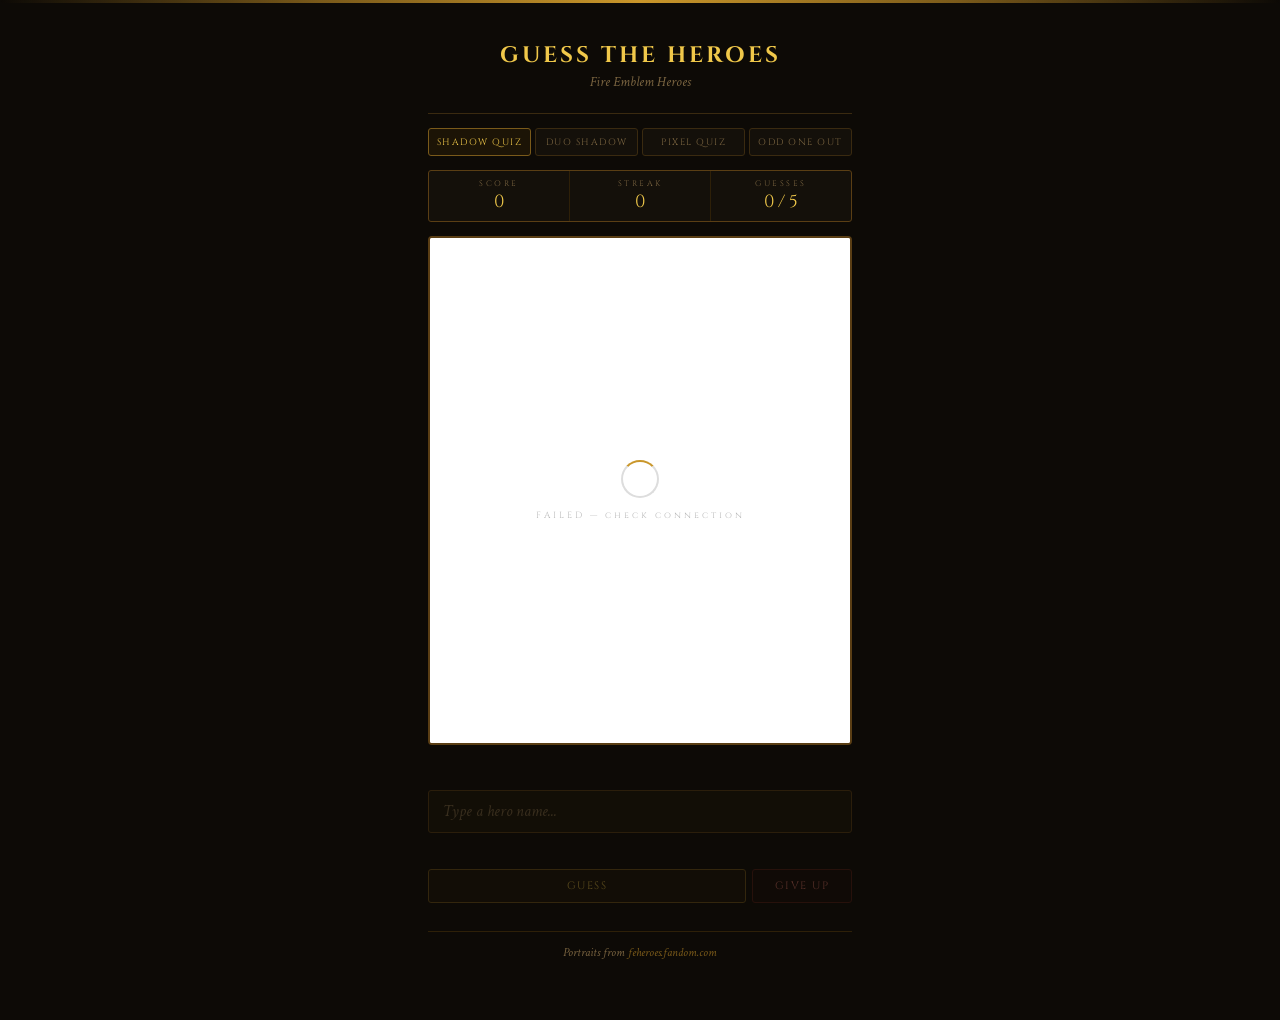
<file: index.html>
<!DOCTYPE html>
<html lang="en">
<head>
<meta charset="UTF-8">
<meta name="viewport" content="width=device-width, initial-scale=1.0">
<meta name="referrer" content="no-referrer">
<title>FEH: Guess the Heroes</title>
<link href="https://fonts.googleapis.com/css2?family=Cinzel:wght@400;700&family=Crimson+Text:ital,wght@0,400;1,400&display=swap" rel="stylesheet">
<link rel="stylesheet" href="style.css">
</head>
<body>
<div id="wrap">

  <header>
    <h1>GUESS THE HEROES</h1>
    <p>Fire Emblem Heroes</p>
  </header>
  <hr class="hdivider">

  <div class="tabs">
    <button class="tab active" data-mode="shadow">Shadow Quiz</button>
    <button class="tab" data-mode="duo">Duo Shadow</button>
    <button class="tab" data-mode="pixel">Pixel Quiz</button>
    <button class="tab" data-mode="oddone">Odd One Out</button>
  </div>

  <div class="stats" id="stats-bar">
    <div class="stat"><span class="stat-label">Score</span><span class="stat-val" id="score">0</span></div>
    <div class="stat"><span class="stat-label">Streak</span><span class="stat-val" id="streak">0</span></div>
    <div class="stat"><span class="stat-label">Guesses</span><span class="stat-val" id="guesses">0 / 5</span></div>
  </div>

  <div id="quiz-ui">
    <div id="portrait-box">
      <div id="loader"><div class="spin"></div><span id="load-txt">LOADING</span></div>
      <div id="no-portrait">Portrait unavailable — press Next</div>
      <img id="portrait" class="hidden" alt="mystery hero" referrerpolicy="no-referrer">
      <canvas id="pixel-canvas"></canvas>
      <div id="duo-wrap">
        <img id="portrait-a" class="hidden duo-img" alt="hero a" referrerpolicy="no-referrer">
        <img id="portrait-b" class="hidden duo-img" alt="hero b" referrerpolicy="no-referrer">
      </div>
      <div id="pips"></div>
      <div id="result-banner"></div>
    </div>

    <div id="hint"></div>

    <div class="search-row" id="single-search-row">
      <input id="search" type="text" placeholder="Type a hero name..." autocomplete="off" spellcheck="false">
      <div id="autocomplete"></div>
    </div>

    <div id="duo-searches" style="display:none">
      <div class="duo-field">
        <span class="duo-label">Hero 1</span>
        <div class="search-row">
          <input id="search-a" type="text" placeholder="First hero..." autocomplete="off" spellcheck="false">
          <div id="autocomplete-a"></div>
        </div>
        <div id="status-a" class="duo-status"></div>
      </div>
      <div class="duo-field">
        <span class="duo-label">Hero 2</span>
        <div class="search-row">
          <input id="search-b" type="text" placeholder="Second hero..." autocomplete="off" spellcheck="false">
          <div id="autocomplete-b"></div>
        </div>
        <div id="status-b" class="duo-status"></div>
      </div>
    </div>

    <div id="wrong-list"></div>

    <div class="btns">
      <button class="btn" id="btn-guess">GUESS</button>
      <button class="btn" id="btn-giveup">GIVE UP</button>
      <button class="btn" id="btn-next">NEXT →</button>
    </div>
  </div>

  <div id="oddone-ui" style="display:none">
    <div class="stats" id="oddone-stats-bar" style="margin-bottom:10px">
      <div class="stat"><span class="stat-label">Streak</span><span class="stat-val" id="odd-streak">0</span></div>
    </div>
    <div id="oddone-loader"><div class="spin"></div><span>LOADING</span></div>
    <div id="oddone-grid" style="display:none"></div>
    <p id="oddone-instruction">Which title does NOT match any hero shown?</p>
    <div id="oddone-choices"></div>
    <div id="oddone-result"></div>
    <div class="btns" style="margin-top:12px">
      <button class="btn" id="btn-oddone-next" style="display:none">NEXT →</button>
    </div>
  </div>

  <footer>
    <p>Portraits from <a href="https://feheroes.fandom.com" target="_blank">feheroes.fandom.com</a></p>
  </footer>
</div>
<script>
let heroes = [];
let mode = 'shadow';
let cur = null, curB = null;
let guesses = 0, done = false;
let score = 0, streak = 0;
let duoGuessedA = false, duoGuessedB = false;
const MAX = 5;
let oddHeroes = [], oddAnswer = null, oddDone = false;
let oddStreak = 0;

const box      = document.getElementById('portrait-box');
const img      = document.getElementById('portrait');
const duoWrap  = document.getElementById('duo-wrap');
const imgA     = document.getElementById('portrait-a');
const imgB     = document.getElementById('portrait-b');
const loader   = document.getElementById('loader');
const loadTxt  = document.getElementById('load-txt');
const noPort   = document.getElementById('no-portrait');
const banner   = document.getElementById('result-banner');
const pips     = document.getElementById('pips');
const hint     = document.getElementById('hint');
const search   = document.getElementById('search');
const ac       = document.getElementById('autocomplete');
const searchA  = document.getElementById('search-a');
const acA      = document.getElementById('autocomplete-a');
const searchB  = document.getElementById('search-b');
const acB      = document.getElementById('autocomplete-b');
const wrongList= document.getElementById('wrong-list');
const scoreEl  = document.getElementById('score');
const streakEl = document.getElementById('streak');
const guessEl  = document.getElementById('guesses');
const btnGuess = document.getElementById('btn-guess');
const btnGive  = document.getElementById('btn-giveup');
const btnNext  = document.getElementById('btn-next');
const quizUI   = document.getElementById('quiz-ui');
const oddUI    = document.getElementById('oddone-ui');
const statsBar = document.getElementById('stats-bar');

function rand() { return heroes[Math.floor(Math.random() * heroes.length)]; }
function randN(n) {
  const out = [], used = new Set();
  while (out.length < n) {
    const h = rand(), k = h[0]+'|'+h[1];
    if (!used.has(k)) { used.add(k); out.push(h); }
  }
  return out;
}
function shuffle(a) { for(let i=a.length-1;i>0;i--){const j=Math.floor(Math.random()*(i+1));[a[i],a[j]]=[a[j],a[i]];}return a; }
function clean(s) { return s.toLowerCase().replace(/['']/g,"'").replace(/[^a-z0-9' ]/g,'').trim(); }
function refreshHUD() { scoreEl.textContent=score; streakEl.textContent=streak; guessEl.textContent=guesses+' / '+MAX; }
function rebuildPips() {
  pips.innerHTML='';
  for(let i=0;i<MAX;i++){const d=document.createElement('div');d.className='pip'+(i<guesses?' used':'');pips.appendChild(d);}
}
function flash(type) { box.classList.remove('fg','fr'); void box.offsetWidth; box.classList.add(type==='win'?'fg':'fr'); setTimeout(()=>box.classList.remove('fg','fr'),700); }
function showBanner(msg,cls){banner.textContent=msg;banner.className='show '+cls;}
function hideBanner(){banner.className='';}

function buildCdnUrl(filename) {
  const normalized = filename.replace(/ /g,'_');
  const hash = md5(normalized);
  return 'https://static.wikia.nocookie.net/feheroes_gamepedia_en/images/'+hash[0]+'/'+hash[0]+hash[1]+'/'+encodeURIComponent(normalized)+'/revision/latest?cb=1';
}

function md5(str) {
  str=unescape(encodeURIComponent(str));
  function safeAdd(x,y){var lsw=(x&0xffff)+(y&0xffff);return(((x>>16)+(y>>16)+(lsw>>16))<<16)|(lsw&0xffff);}
  function rol(n,c){return(n<<c)|(n>>>(32-c));}
  function cmn(q,a,b,x,s,t){return safeAdd(rol(safeAdd(safeAdd(a,q),safeAdd(x,t)),s),b);}
  function ff(a,b,c,d,x,s,t){return cmn((b&c)|((~b)&d),a,b,x,s,t);}
  function gg(a,b,c,d,x,s,t){return cmn((b&d)|(c&(~d)),a,b,x,s,t);}
  function hh(a,b,c,d,x,s,t){return cmn(b^c^d,a,b,x,s,t);}
  function ii(a,b,c,d,x,s,t){return cmn(c^(b|(~d)),a,b,x,s,t);}
  var n=str.length,st=[1732584193,-271733879,-1732584194,271733878];
  function blk64(s,i){var b=[];for(var j=0;j<16;j++)b[j]=(s.charCodeAt(i+j*4))|(s.charCodeAt(i+j*4+1)<<8)|(s.charCodeAt(i+j*4+2)<<16)|(s.charCodeAt(i+j*4+3)<<24);return b;}
  function cycle(st,b){
    var a=st[0],bb=st[1],c=st[2],d=st[3];
    a=ff(a,bb,c,d,b[0],7,-680876936);d=ff(d,a,bb,c,b[1],12,-389564586);c=ff(c,d,a,bb,b[2],17,606105819);bb=ff(bb,c,d,a,b[3],22,-1044525330);
    a=ff(a,bb,c,d,b[4],7,-176418897);d=ff(d,a,bb,c,b[5],12,1200080426);c=ff(c,d,a,bb,b[6],17,-1473231341);bb=ff(bb,c,d,a,b[7],22,-45705983);
    a=ff(a,bb,c,d,b[8],7,1770035416);d=ff(d,a,bb,c,b[9],12,-1958414417);c=ff(c,d,a,bb,b[10],17,-42063);bb=ff(bb,c,d,a,b[11],22,-1990404162);
    a=ff(a,bb,c,d,b[12],7,1804603682);d=ff(d,a,bb,c,b[13],12,-40341101);c=ff(c,d,a,bb,b[14],17,-1502002290);bb=ff(bb,c,d,a,b[15],22,1236535329);
    a=gg(a,bb,c,d,b[1],5,-165796510);d=gg(d,a,bb,c,b[6],9,-1069501632);c=gg(c,d,a,bb,b[11],14,643717713);bb=gg(bb,c,d,a,b[0],20,-373897302);
    a=gg(a,bb,c,d,b[5],5,-701558691);d=gg(d,a,bb,c,b[10],9,38016083);c=gg(c,d,a,bb,b[15],14,-660478335);bb=gg(bb,c,d,a,b[4],20,-405537848);
    a=gg(a,bb,c,d,b[9],5,568446438);d=gg(d,a,bb,c,b[14],9,-1019803690);c=gg(c,d,a,bb,b[3],14,-187363961);bb=gg(bb,c,d,a,b[8],20,1163531501);
    a=gg(a,bb,c,d,b[13],5,-1444681467);d=gg(d,a,bb,c,b[2],9,-51403784);c=gg(c,d,a,bb,b[7],14,1735328473);bb=gg(bb,c,d,a,b[12],20,-1926607734);
    a=hh(a,bb,c,d,b[5],4,-378558);d=hh(d,a,bb,c,b[8],11,-2022574463);c=hh(c,d,a,bb,b[11],16,1839030562);bb=hh(bb,c,d,a,b[14],23,-35309556);
    a=hh(a,bb,c,d,b[1],4,-1530992060);d=hh(d,a,bb,c,b[4],11,1272893353);c=hh(c,d,a,bb,b[7],16,-155497632);bb=hh(bb,c,d,a,b[10],23,-1094730640);
    a=hh(a,bb,c,d,b[13],4,681279174);d=hh(d,a,bb,c,b[0],11,-358537222);c=hh(c,d,a,bb,b[3],16,-722521979);bb=hh(bb,c,d,a,b[6],23,76029189);
    a=hh(a,bb,c,d,b[9],4,-640364487);d=hh(d,a,bb,c,b[12],11,-421815835);c=hh(c,d,a,bb,b[15],16,530742520);bb=hh(bb,c,d,a,b[2],23,-995338651);
    a=ii(a,bb,c,d,b[0],6,-198630844);d=ii(d,a,bb,c,b[7],10,1126891415);c=ii(c,d,a,bb,b[14],15,-1416354905);bb=ii(bb,c,d,a,b[5],21,-57434055);
    a=ii(a,bb,c,d,b[12],6,1700485571);d=ii(d,a,bb,c,b[3],10,-1894986606);c=ii(c,d,a,bb,b[10],15,-1051523);bb=ii(bb,c,d,a,b[1],21,-2054922799);
    a=ii(a,bb,c,d,b[8],6,1873313359);d=ii(d,a,bb,c,b[15],10,-30611744);c=ii(c,d,a,bb,b[6],15,-1560198380);bb=ii(bb,c,d,a,b[13],21,1309151649);
    a=ii(a,bb,c,d,b[4],6,-145523070);d=ii(d,a,bb,c,b[11],10,-1120210379);c=ii(c,d,a,bb,b[2],15,718787259);bb=ii(bb,c,d,a,b[9],21,-343485551);
    return[safeAdd(a,st[0]),safeAdd(bb,st[1]),safeAdd(c,st[2]),safeAdd(d,st[3])];
  }
  var i;for(i=64;i<=n;i+=64)st=cycle(st,blk64(str,i-64));
  var tail=str.slice(i-64),buf=new Array(16).fill(0);
  for(var j=0;j<tail.length;j++)buf[j>>2]|=tail.charCodeAt(j)<<((j%4)*8);
  buf[tail.length>>2]|=0x80<<((tail.length%4)*8);
  if(tail.length>55){st=cycle(st,buf);buf=new Array(16).fill(0);}
  buf[14]=n*8;st=cycle(st,buf);
  return st.map(v=>{var s='';for(var k=0;k<4;k++)s+=('0'+((v>>>(k*8))&0xff).toString(16)).slice(-2);return s;}).join('');
}

const pixelCanvas = document.getElementById('pixel-canvas');

function loadImg(el, hero, className, cb) {
  el.className = className;
  el.style.display = 'none';
  el.src = buildCdnUrl(hero[0]+' '+hero[1]+' Face.webp');
  el.onload  = () => { el.style.display='block'; cb&&cb(true); };
  el.onerror = () => { cb&&cb(false); };
}

function drawPixelated(srcImg) {
  // Draw the image at a tiny grid size then scale back up for chunky blocks
  const PIXEL_SIZE = 16; // number of pixel "blocks" wide
  const aspect = srcImg.naturalHeight / srcImg.naturalWidth;
  const ROWS = Math.round(PIXEL_SIZE * aspect);

  const offscreen = document.createElement('canvas');
  offscreen.width  = PIXEL_SIZE;
  offscreen.height = ROWS;
  const ctx = offscreen.getContext('2d');
  ctx.imageSmoothingEnabled = true;
  ctx.drawImage(srcImg, 0, 0, PIXEL_SIZE, ROWS);

  // Scale up to fill the display canvas
  pixelCanvas.width  = pixelCanvas.offsetWidth  || 400;
  pixelCanvas.height = pixelCanvas.offsetHeight || 480;
  const dctx = pixelCanvas.getContext('2d');
  dctx.imageSmoothingEnabled = false;
  dctx.drawImage(offscreen, 0, 0, pixelCanvas.width, pixelCanvas.height);
}

// ── SHADOW / PIXEL ─────────────────────────────────────────────────────────────
function startSingle(hero) {
  cur=hero; guesses=0; done=false;
  search.value=''; search.disabled=false;
  btnGuess.disabled=false; btnGive.disabled=false;
  btnNext.classList.remove('show');
  ac.style.display='none';
  wrongList.innerHTML='';
  hint.textContent=''; hint.classList.remove('show');
  hideBanner(); rebuildPips(); refreshHUD();
  duoWrap.style.display='none'; img.style.display='none';
  pixelCanvas.style.display='none';
  box.classList.remove('done'); loader.style.display='flex'; noPort.style.display='none';

  if (mode === 'pixel') {
    img.removeAttribute('src');
    img.style.display = 'none';
    noPort.style.display = 'none';
    const heroUrl = buildCdnUrl(hero[0]+' '+hero[1]+' Face.webp');
    img._pixelSrc = heroUrl;
    const tempImg = new Image();
    tempImg.crossOrigin = 'anonymous';
    tempImg.referrerPolicy = 'no-referrer';
    tempImg.onload = () => {
      loader.style.display = 'none';
      noPort.style.display = 'none';
      drawPixelated(tempImg);
      pixelCanvas.style.display = 'block';
    };
    tempImg.onerror = () => {
      loader.style.display = 'none';
      pixelCanvas.style.display = 'none';
      noPort.style.display = 'flex';
    };
    tempImg.src = heroUrl;
  } else {
    loadImg(img, hero, 'hidden', ok => { loader.style.display='none'; if(!ok) noPort.style.display='flex'; });
  }
}

function endSingle(won) {
  done=true; search.disabled=true; btnGuess.disabled=true; btnGive.disabled=true;
  btnNext.classList.add('show'); ac.style.display='none'; box.classList.add('done');
  // Hide canvas, reveal full portrait
  pixelCanvas.style.display = 'none';
  noPort.style.display = 'none';
  if (mode === 'pixel') {
    img.src = img._pixelSrc || buildCdnUrl(cur[0]+' '+cur[1]+' Face.webp');
  }
  img.style.display = 'block';
  img.className = 'shown';
  if (won) {
    const pts=Math.max(10,(MAX-guesses+1)*10); score+=pts; streak++;
    showBanner('✦ '+cur[0]+': '+cur[1]+'  +'+pts+' pts','win'); flash('win');
  } else {
    score=0; streak=0;
    showBanner(cur[0]+': '+cur[1],'reveal'); flash('lose');
  }
  refreshHUD();
}

function guessSingle() {
  if(done) return;
  const val=search.value.trim(); if(!val) return;
  ac.style.display='none'; guesses++; rebuildPips(); refreshHUD();
  const g=clean(val);
  if(g===clean(cur[0]+' '+cur[1])||g===clean(cur[0]+': '+cur[1])){endSingle(true);return;}
  const tag=document.createElement('div'); tag.className='wrong-tag'; tag.textContent=val; wrongList.appendChild(tag);
  flash('lose');
  if(guesses>=MAX){endSingle(false);return;}
  const hints=[null,'First name starts with "'+cur[0][0]+'"','First name: '+cur[0],cur[0]+': '+cur[1].slice(0,4)+'...',cur[0]+': '+cur[1].slice(0,7)+'...'];
  if(hints[guesses]){hint.textContent=hints[guesses];hint.classList.remove('show');void hint.offsetWidth;hint.classList.add('show');}
  const left=MAX-guesses;
  showBanner('✗  '+left+' guess'+(left!==1?'es':'')+' left','bad'); setTimeout(hideBanner,1400);
  search.value=''; search.focus();
}

// ── DUO ────────────────────────────────────────────────────────────────────────
function startDuo() {
  const pair=randN(2); cur=pair[0]; curB=pair[1];
  guesses=0; done=false; duoGuessedA=false; duoGuessedB=false;
  searchA.value=''; searchA.disabled=false;
  searchB.value=''; searchB.disabled=false;
  btnGuess.disabled=false; btnGive.disabled=false;
  btnNext.classList.remove('show');
  acA.style.display='none'; acB.style.display='none';
  wrongList.innerHTML=''; hint.textContent=''; hint.classList.remove('show');
  document.getElementById('status-a').textContent=''; document.getElementById('status-a').className='duo-status';
  document.getElementById('status-b').textContent=''; document.getElementById('status-b').className='duo-status';
  hideBanner(); rebuildPips(); refreshHUD();
  box.classList.remove('done'); loader.style.display='flex'; noPort.style.display='none';
  pixelCanvas.style.display='none';
  img.style.display='none'; duoWrap.style.display='flex'; imgA.style.display='none'; imgB.style.display='none';
  let loaded=0;
  function onLoad(ok){
    loaded++;
    if(loaded===2){
      loader.style.display='none';
      // Reveal both simultaneously only when both are ready
      if(imgA.complete && imgA.naturalWidth) imgA.style.display='block';
      if(imgB.complete && imgB.naturalWidth) imgB.style.display='block';
    }
  }
  // Pre-set display none and load; don't show individually
  imgA.style.display='none'; imgB.style.display='none';
  imgA.className='hidden duo-img'; imgA.referrerPolicy='no-referrer';
  imgB.className='hidden duo-img'; imgB.referrerPolicy='no-referrer';
  imgA.src=buildCdnUrl(cur[0]+' '+cur[1]+' Face.webp');
  imgB.src=buildCdnUrl(curB[0]+' '+curB[1]+' Face.webp');
  imgA.onload=()=>onLoad(true);  imgA.onerror=()=>onLoad(false);
  imgB.onload=()=>onLoad(true);  imgB.onerror=()=>onLoad(false);
}

function endDuo(won) {
  done=true; searchA.disabled=true; searchB.disabled=true;
  btnGuess.disabled=true; btnGive.disabled=true;
  btnNext.classList.add('show'); acA.style.display='none'; acB.style.display='none';
  box.classList.add('done'); imgA.className='shown duo-img'; imgB.className='shown duo-img';
  if(won){
    const pts=Math.max(10,(MAX-guesses+1)*10); score+=pts; streak++;
    showBanner('✦ Both correct!  +'+pts+' pts','win'); flash('win');
  } else {
    score=0; streak=0;
    showBanner(cur[0]+': '+cur[1]+'  &  '+curB[0]+': '+curB[1],'reveal'); flash('lose');
  }
  refreshHUD();
}

function guessDuo() {
  if(done) return;
  const valA=searchA.value.trim(), valB=searchB.value.trim();
  if(!valA&&!valB) return;
  guesses++; rebuildPips(); refreshHUD();
  const sA=document.getElementById('status-a'), sB=document.getElementById('status-b');
  if(!duoGuessedA&&valA){
    if(clean(valA)===clean(cur[0]+' '+cur[1])||clean(valA)===clean(cur[0]+': '+cur[1])){
      duoGuessedA=true; sA.textContent='✓ '+cur[0]+': '+cur[1]; sA.className='duo-status correct'; searchA.disabled=true;
    } else { sA.textContent='✗ Wrong'; sA.className='duo-status wrong'; }
  }
  if(!duoGuessedB&&valB){
    if(clean(valB)===clean(curB[0]+' '+curB[1])||clean(valB)===clean(curB[0]+': '+curB[1])){
      duoGuessedB=true; sB.textContent='✓ '+curB[0]+': '+curB[1]; sB.className='duo-status correct'; searchB.disabled=true;
    } else { sB.textContent='✗ Wrong'; sB.className='duo-status wrong'; }
  }
  flash(duoGuessedA&&duoGuessedB?'win':'lose');
  if(duoGuessedA&&duoGuessedB){endDuo(true);return;}
  if(guesses>=MAX){endDuo(false);return;}
  const left=MAX-guesses;
  showBanner('✗  '+left+' guess'+(left!==1?'es':'')+' left','bad'); setTimeout(hideBanner,1400);
  if(!duoGuessedA) searchA.value='';
  if(!duoGuessedB) searchB.value='';
}

// ── ODD ONE OUT ────────────────────────────────────────────────────────────────
function startOddOne() {
  oddDone=false; oddHeroes=randN(5);
  const grid=document.getElementById('oddone-grid');
  const choices=document.getElementById('oddone-choices');
  const result=document.getElementById('oddone-result');
  const oLoader=document.getElementById('oddone-loader');
  grid.innerHTML=''; choices.innerHTML=''; result.innerHTML=''; result.className='';
  oLoader.style.display='flex'; grid.style.display='none';
  document.getElementById('btn-oddone-next').style.display='none';
  let loaded=0;
  oddHeroes.forEach((h,i)=>{
    const im=document.createElement('img');
    im.className='oddone-portrait'; im.alt='hero '+(i+1); im.referrerPolicy='no-referrer';
    im.src=buildCdnUrl(h[0]+' '+h[1]+' Face.webp');
    im.onload=im.onerror=()=>{loaded++;if(loaded===5){oLoader.style.display='none';grid.style.display='grid';buildChoices();}};
    grid.appendChild(im);
  });
}

function buildChoices() {
  const choices=document.getElementById('oddone-choices');
  const epithets=oddHeroes.map(h=>h[1]);
  // Pick a fake epithet not belonging to any shown hero
  let fake; do{fake=rand()[1];}while(epithets.includes(fake));
  oddAnswer=fake;
  // Drop one random real epithet: keep 4 real + 1 fake = 5 buttons total
  const dropped=Math.floor(Math.random()*5);
  const shown=epithets.filter((_,i)=>i!==dropped);
  shuffle([...shown,fake]).forEach(ep=>{
    const btn=document.createElement('button');
    btn.className='choice-btn'; btn.textContent=ep;
    btn.addEventListener('click',()=>pickChoice(ep,btn));
    choices.appendChild(btn);
  });
}

function pickChoice(ep,btn) {
  if(oddDone) return; oddDone=true;
  document.querySelectorAll('.choice-btn').forEach(b=>{
    b.disabled=true;
    b.classList.add(b.textContent===oddAnswer?'choice-correct':'choice-matched');
  });
  const resultEl=document.getElementById('oddone-result');
  const won=ep===oddAnswer;
  btn.classList.remove('choice-matched','choice-correct');
  btn.classList.add(won?'choice-correct':'choice-wrong');
  if(won){ oddStreak++; } else { oddStreak=0; }
  document.getElementById('odd-streak').textContent=oddStreak;
  resultEl.className='oddone-verdict '+(won?'win':'lose');
  resultEl.innerHTML=(won?'✦ Correct! Streak: '+oddStreak:'✗ Wrong — the odd one out was: <strong>'+oddAnswer+'</strong>');
  const reveal=document.createElement('div'); reveal.className='oddone-reveal';
  oddHeroes.forEach((h,i)=>{
    const d=document.createElement('div'); d.className='oddone-reveal-item';
    d.textContent=(i+1)+'. '+h[0]+': '+h[1]; reveal.appendChild(d);
  });
  resultEl.appendChild(reveal);
  document.getElementById('btn-oddone-next').style.display='block';
}

// ── AUTOCOMPLETE ───────────────────────────────────────────────────────────────
function filterHeroes(q) {
  if(!q) return [];
  const lq=q.toLowerCase();
  return heroes.filter(h=>{const full=(h[0]+' '+h[1]).toLowerCase();return full.includes(lq)||h[0].toLowerCase().startsWith(lq);});
}

function setupAC(inputEl,dropEl,onPick) {
  const ref={list:[],idx:-1};
  function render(list){
    ref.list=list;ref.idx=-1;
    if(!list.length){dropEl.style.display='none';return;}
    dropEl.innerHTML='';
    list.forEach(h=>{
      const d=document.createElement('div');d.className='ac-item';
      d.innerHTML='<span class="ac-name">'+h[0]+'</span><span class="ac-epithet">'+h[1]+'</span>';
      d.addEventListener('mousedown',e=>{e.preventDefault();onPick(h);dropEl.style.display='none';});
      dropEl.appendChild(d);
    });
    dropEl.style.display='block';
  }
  inputEl.addEventListener('input',()=>render(filterHeroes(inputEl.value)));
  inputEl.addEventListener('keydown',e=>{
    const items=dropEl.querySelectorAll('.ac-item');
    if(e.key==='ArrowDown'){e.preventDefault();ref.idx=Math.min(ref.idx+1,items.length-1);items.forEach((el,j)=>el.classList.toggle('hi',j===ref.idx));}
    else if(e.key==='ArrowUp'){e.preventDefault();ref.idx=Math.max(ref.idx-1,-1);items.forEach((el,j)=>el.classList.toggle('hi',j===ref.idx));}
    else if(e.key==='Escape'){dropEl.style.display='none';}
  });
  inputEl.addEventListener('blur',()=>setTimeout(()=>dropEl.style.display='none',160));
}

setupAC(search, ac, h=>{search.value=h[0]+': '+h[1];search.focus();});
setupAC(searchA,acA,h=>{searchA.value=h[0]+': '+h[1];searchA.focus();});
setupAC(searchB,acB,h=>{searchB.value=h[0]+': '+h[1];searchB.focus();});

// ── BUTTON WIRING ──────────────────────────────────────────────────────────────
btnGuess.addEventListener('click',()=>mode==='duo'?guessDuo():guessSingle());
btnGive.addEventListener('click',()=>{if(!done){if(mode==='duo')endDuo(false);else endSingle(false);}});
btnNext.addEventListener('click',()=>startMode());
document.getElementById('btn-oddone-next').addEventListener('click',startOddOne);
search.addEventListener('keydown',e=>{if(e.key==='Enter'){e.preventDefault();guessSingle();}});
searchA.addEventListener('keydown',e=>{if(e.key==='Enter'){e.preventDefault();guessDuo();}});
searchB.addEventListener('keydown',e=>{if(e.key==='Enter'){e.preventDefault();guessDuo();}});

// ── TABS ───────────────────────────────────────────────────────────────────────
function startMode() {
  if(mode==='oddone'){
    quizUI.style.display='none'; oddUI.style.display='block'; statsBar.style.display='none';
    startOddOne(); return;
  }
  quizUI.style.display='block'; oddUI.style.display='none'; statsBar.style.display='flex';
  document.getElementById('single-search-row').style.display = mode==='duo'?'none':'block';
  document.getElementById('duo-searches').style.display = mode==='duo'?'block':'none';
  if(mode==='duo') startDuo(); else startSingle(rand());
}

document.querySelectorAll('.tab').forEach(tab=>{
  tab.addEventListener('click',()=>{
    document.querySelectorAll('.tab').forEach(t=>t.classList.remove('active'));
    tab.classList.add('active');
    mode=tab.dataset.mode;
    score=0; streak=0;
    startMode();
  });
});

// ── PARSE WIKI FILENAMES ───────────────────────────────────────────────────────
function parseFile(title) {
  if(/Placeholder|Removed/i.test(title)) return null;
  if(!/\.webp$/i.test(title)) return null;
  let s=title.replace('File:','').replace(/ Face\.webp$/i,'').trim();
  if(s.endsWith(' Resplendent')) return null;
  if (/^Fafnir .*Dragon$/i.test(s)) return null;
  if (/^Bruno .*Unmasked$/i.test(s)) return null;
  if (/^Bruno .*Injured$/i.test(s)) return null;
  if (/^Bruno .*Beset$/i.test(s)) return null;
  if (/^Rune .*Alfador$/i.test(s)) return null;
  if (/^Elm .*Injured$/i.test(s)) return null;
  if (/^Laeradr .*Disappear$/i.test(s)) return null;
  if (/^Askr .*Disappear$/i.test(s)) return null;
  if (/^Gullveig .*Disappear$/i.test(s)) return null;
  if (/^Veronica .*Emblian Princess$/i.test(s)) return null;
  if (/^Veronica .*Emblian Princess Injured$/i.test(s)) return null;
  if (/^Veronica .*Beset$/i.test(s)) return null;
  if (/^Veronica .*Dark$/i.test(s)) return null;
  if (/^Veronica .*Injured$/i.test(s)) return null;
  if (/^Baldr .*Weakened$/i.test(s)) return null;
  if (/^Heidr .*Cursed Goddess$/i.test(s)) return null;
  if (/^Heidr .*Goddess Serpent$/i.test(s)) return null;
  if (/^Letizia .*Dark$/i.test(s)) return null;
  if(s.startsWith('Black Knight ')) return ['Black Knight',s.slice(13)];
  if(s.startsWith('Brigand Boss ')) return ['Brigand Boss',s.slice(13)];
  if(s.startsWith('Flame Emperor ')) return ['Flame Emperor',s.slice(14)];
  if(s.startsWith('Death Knight ')) return ['Death Knight',s.slice(13)];
  const sp=s.indexOf(' '); if(sp<0) return null;
  return [s.slice(0,sp),s.slice(sp+1)];
}

async function loadHeroList() {
  loadTxt.textContent='LOADING HEROES';
  let cont=null;
  do {
    let url='https://feheroes.fandom.com/api.php?action=query&list=categorymembers&cmtitle=Category:Full_Portrait_files&cmlimit=500&cmtype=file&format=json&origin=*';
    if(cont) url+='&cmcontinue='+encodeURIComponent(cont);
    const r=await fetch(url), d=await r.json();
    for(const item of d.query.categorymembers){const p=parseFile(item.title);if(p&&p[1])heroes.push(p);}
    cont=d.continue?d.continue.cmcontinue:null;
  } while(cont);
}

async function init() {
  loader.style.display='flex'; img.style.display='none';
  search.disabled=true; btnGuess.disabled=true; btnGive.disabled=true;
  try{await loadHeroList();}
  catch(e){loadTxt.textContent='FAILED — check connection';return;}
  startMode();
}

init();
</script>
</body>
</html>
</file>
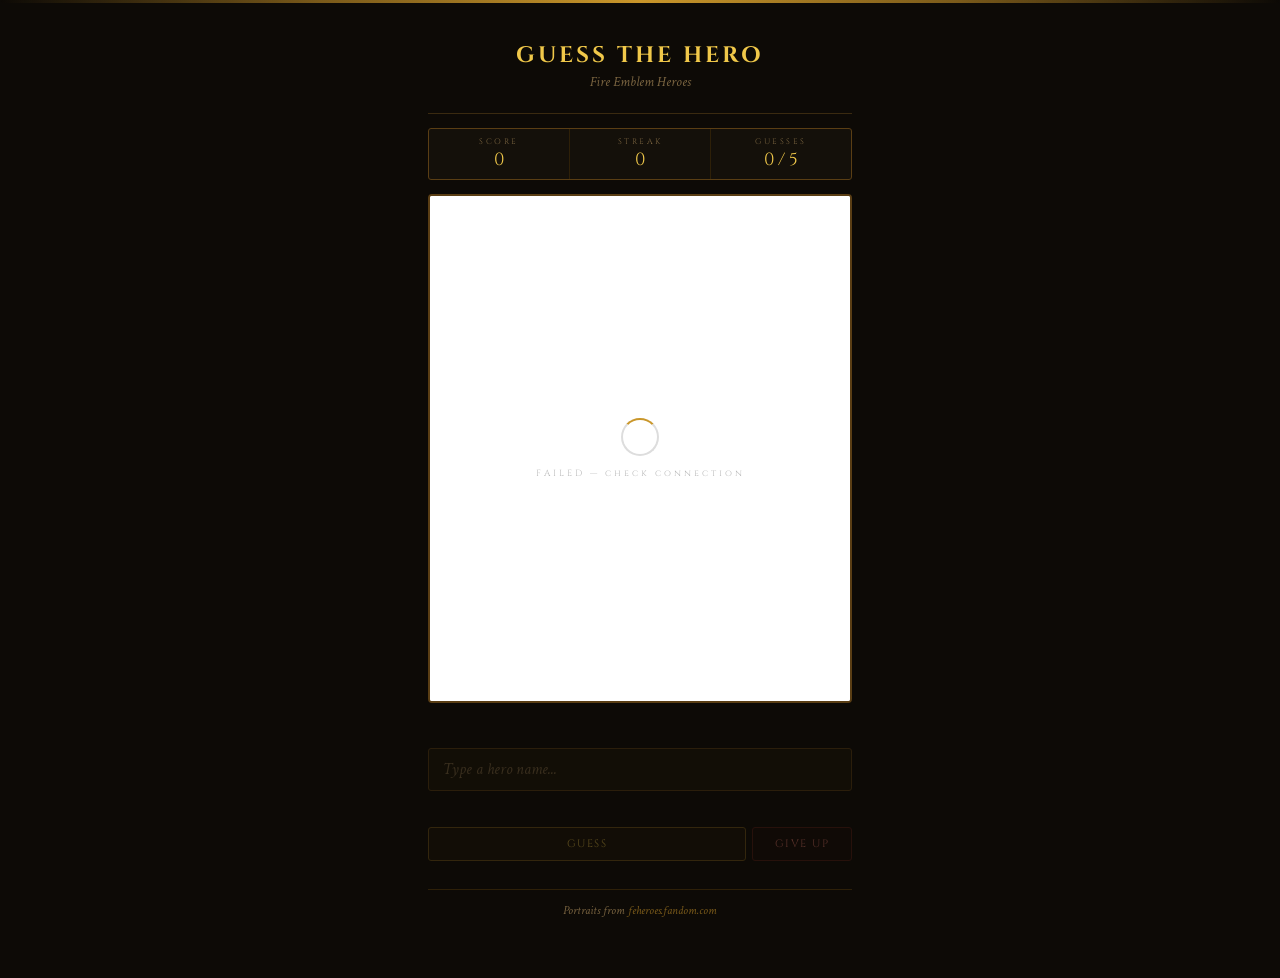
<file: root/index.html>
<!DOCTYPE html>
<html lang="en">
<head>
<meta charset="UTF-8">
<meta name="viewport" content="width=device-width, initial-scale=1.0">
<title>FEH: Guess the Hero</title>
<link href="https://fonts.googleapis.com/css2?family=Cinzel:wght@400;700&family=Crimson+Text:ital,wght@0,400;1,400&display=swap" rel="stylesheet">
<link rel="stylesheet" href="style.css">
</head>
<body>
<div id="wrap">

  <header>
    <h1>GUESS THE HERO</h1>
    <p>Fire Emblem Heroes</p>
  </header>
  <hr class="hdivider">

  <div class="stats">
    <div class="stat"><span class="stat-label">Score</span><span class="stat-val" id="score">0</span></div>
    <div class="stat"><span class="stat-label">Streak</span><span class="stat-val" id="streak">0</span></div>
    <div class="stat"><span class="stat-label">Guesses</span><span class="stat-val" id="guesses">0 / 5</span></div>
  </div>

  <div id="portrait-box">
    <div id="loader">
      <div class="spin"></div>
      <span id="load-txt">LOADING</span>
    </div>
    <div id="no-portrait">Portrait unavailable — press Next</div>
    <img id="portrait" class="hidden" alt="mystery hero">
    <div id="pips"></div>
    <div id="result-banner"></div>
  </div>

  <div id="hint"></div>

  <div class="search-row">
    <input id="search" type="text" placeholder="Type a hero name..." autocomplete="off" spellcheck="false">
    <div id="autocomplete"></div>
  </div>

  <div id="wrong-list"></div>

  <div class="btns">
    <button class="btn" id="btn-guess">GUESS</button>
    <button class="btn" id="btn-giveup">GIVE UP</button>
    <button class="btn" id="btn-next">NEXT →</button>
  </div>

  <footer>
    <p>Portraits from <a href="https://feheroes.fandom.com" target="_blank">feheroes.fandom.com</a></p>
  </footer>

</div>
<script>
let heroes = [];
let cur = null;
let guesses = 0;
let done = false;
let score = 0;
let streak = 0;
let acList = [];
let acIdx = -1;
const MAX = 5;

const box      = document.getElementById('portrait-box');
const img      = document.getElementById('portrait');
const loader   = document.getElementById('loader');
const loadTxt  = document.getElementById('load-txt');
const noPort   = document.getElementById('no-portrait');
const banner   = document.getElementById('result-banner');
const pips     = document.getElementById('pips');
const hint     = document.getElementById('hint');
const search   = document.getElementById('search');
const ac       = document.getElementById('autocomplete');
const wrongList= document.getElementById('wrong-list');
const scoreEl  = document.getElementById('score');
const streakEl = document.getElementById('streak');
const guessEl  = document.getElementById('guesses');
const btnGuess = document.getElementById('btn-guess');
const btnGive  = document.getElementById('btn-giveup');
const btnNext  = document.getElementById('btn-next');

function rand() {
  return heroes[Math.floor(Math.random() * heroes.length)];
}

function refreshHUD() {
  scoreEl.textContent  = score;
  streakEl.textContent = streak;
  guessEl.textContent  = guesses + ' / ' + MAX;
}

function rebuildPips() {
  pips.innerHTML = '';
  for (let i = 0; i < MAX; i++) {
    const d = document.createElement('div');
    d.className = 'pip' + (i < guesses ? ' used' : '');
    pips.appendChild(d);
  }
}

function flash(type) {
  box.classList.remove('fg', 'fr');
  void box.offsetWidth; // reflow to restart animation
  box.classList.add(type === 'win' ? 'fg' : 'fr');
  setTimeout(() => box.classList.remove('fg', 'fr'), 700);
}

function showBanner(msg, cls) {
  banner.textContent = msg;
  banner.className = 'show ' + cls;
}

function hideBanner() {
  banner.className = '';
}

async function nextHero(hero) {
  cur = hero;
  guesses = 0;
  done = false;

  search.value = '';
  search.disabled = false;
  btnGuess.disabled = false;
  btnGive.disabled = false;
  btnNext.classList.remove('show');
  ac.style.display = 'none';
  wrongList.innerHTML = '';
  hint.textContent = '';
  hint.classList.remove('show');
  hideBanner();
  rebuildPips();
  refreshHUD();

  img.style.display = 'none';
  img.className = 'hidden';
  box.classList.remove('done');
  loader.style.display = 'flex';
  noPort.style.display = 'none';

  const fname = 'File:' + hero[0] + ' ' + hero[1] + ' Face.webp';
  const url = 'https://feheroes.fandom.com/api.php?action=query&titles='
    + encodeURIComponent(fname)
    + '&prop=imageinfo&iiprop=url&format=json&origin=*';

  try {
    const resp = await fetch(url);
    const json = await resp.json();
    const page = Object.values(json.query.pages)[0];
    if (page.imageinfo) {
      img.src = page.imageinfo[0].url;
      img.onload  = () => { loader.style.display = 'none'; img.style.display = 'block'; };
      img.onerror = () => { loader.style.display = 'none'; noPort.style.display = 'flex'; };
    } else {
      loader.style.display = 'none';
      noPort.style.display = 'flex';
    }
  } catch {
    loader.style.display = 'none';
    noPort.style.display = 'flex';
  }
}

function endRound(won) {
  done = true;
  search.disabled = true;
  btnGuess.disabled = true;
  btnGive.disabled = true;
  btnNext.classList.add('show');
  ac.style.display = 'none';
  img.className = 'shown';
  box.classList.add('done');

  if (won) {
    const pts = Math.max(10, (MAX - guesses + 1) * 10);
    score += pts;
    streak++;
    showBanner('✦ ' + cur[0] + ': ' + cur[1] + '  +' + pts + ' pts', 'win');
    flash('win');
  } else {
    streak = 0;
    showBanner(cur[0] + ': ' + cur[1], 'reveal');
    flash('lose');
  }
  refreshHUD();
}

// strips punctuation/case for comparison
function clean(s) {
  return s.toLowerCase().replace(/['']/g, "'").replace(/[^a-z0-9' ]/g, '').trim();
}

function guess() {
  if (done) return;
  const val = search.value.trim();
  if (!val) return;
  ac.style.display = 'none';

  guesses++;
  rebuildPips();
  refreshHUD();

  const g = clean(val);
  const full  = clean(cur[0] + ' ' + cur[1]);
  const full2 = clean(cur[0] + ': ' + cur[1]);

  if (g === full || g === full2) {
    endRound(true);
    return;
  }

  // add wrong tag
  const tag = document.createElement('div');
  tag.className = 'wrong-tag';
  tag.textContent = val;
  wrongList.appendChild(tag);
  flash('lose');

  if (guesses >= MAX) {
    endRound(false);
    return;
  }

  // hints unlock one at a time
  const hints = [
    null,
    'First name starts with "' + cur[0][0] + '"',
    'First name: ' + cur[0],
    cur[0] + ': ' + cur[1].slice(0, 4) + '...',
    cur[0] + ': ' + cur[1].slice(0, 7) + '...',
  ];
  if (hints[guesses]) {
    hint.textContent = hints[guesses];
    hint.classList.remove('show');
    void hint.offsetWidth;
    hint.classList.add('show');
  }

  const left = MAX - guesses;
  showBanner('✗  ' + left + ' guess' + (left !== 1 ? 'es' : '') + ' left', 'bad');
  setTimeout(hideBanner, 1400);
  search.value = '';
  search.focus();
}

// autocomplete
function filterHeroes(q) {
  if (!q) return [];
  const lq = q.toLowerCase();
  return heroes.filter(h => {
    const full = (h[0] + ' ' + h[1]).toLowerCase();
    return full.includes(lq) || h[0].toLowerCase().startsWith(lq);
  });
}

function renderAC(list) {
  acList = list;
  acIdx = -1;
  if (!list.length) { ac.style.display = 'none'; return; }
  ac.innerHTML = '';
  list.forEach(h => {
    const d = document.createElement('div');
    d.className = 'ac-item';
    d.innerHTML = '<span class="ac-name">' + h[0] + '</span><span class="ac-epithet">' + h[1] + '</span>';
    d.addEventListener('mousedown', e => { e.preventDefault(); pickAC(h); });
    ac.appendChild(d);
  });
  ac.style.display = 'block';
}

function pickAC(h) {
  search.value = h[0] + ': ' + h[1];
  ac.style.display = 'none';
  search.focus();
}

function highlightAC(i) {
  ac.querySelectorAll('.ac-item').forEach((el, j) => el.classList.toggle('hi', j === i));
}

search.addEventListener('input', () => {
  if (done) return;
  renderAC(filterHeroes(search.value));
});

search.addEventListener('keydown', e => {
  const items = ac.querySelectorAll('.ac-item');
  if (e.key === 'ArrowDown')  { e.preventDefault(); acIdx = Math.min(acIdx + 1, items.length - 1); highlightAC(acIdx); }
  else if (e.key === 'ArrowUp') { e.preventDefault(); acIdx = Math.max(acIdx - 1, -1); highlightAC(acIdx); }
  else if (e.key === 'Enter') { e.preventDefault(); acIdx >= 0 && acList[acIdx] ? pickAC(acList[acIdx]) : guess(); }
  else if (e.key === 'Escape') { ac.style.display = 'none'; }
});

search.addEventListener('blur', () => setTimeout(() => ac.style.display = 'none', 160));

btnGuess.addEventListener('click', guess);
btnGive.addEventListener('click',  () => { if (!done) endRound(false); });
btnNext.addEventListener('click',  () => nextHero(rand()));

// parse "File:Name Epithet Face.webp" into [name, epithet]
function parseFile(title) {
  let s = title.replace('File:', '').replace(/ Face\.webp$/i, '').trim();
  if (s.endsWith(' Resplendent')) return null;
  if (s.startsWith('Black Knight ')) return ['Black Knight', s.slice(13)];
  const sp = s.indexOf(' ');
  if (sp < 0) return null;
  return [s.slice(0, sp), s.slice(sp + 1)];
}

async function loadHeroList() {
  loadTxt.textContent = 'LOADING HEROES';
  let cont = null;
  do {
    let url = 'https://feheroes.fandom.com/api.php?action=query&list=categorymembers&cmtitle=Category:Full_Portrait_files&cmlimit=500&cmtype=file&format=json&origin=*';
    if (cont) url += '&cmcontinue=' + encodeURIComponent(cont);
    const r = await fetch(url);
    const d = await r.json();
    for (const item of d.query.categorymembers) {
      const p = parseFile(item.title);
      if (p && p[1]) heroes.push(p);
    }
    cont = d.continue ? d.continue.cmcontinue : null;
  } while (cont);
}

async function init() {
  loader.style.display = 'flex';
  img.style.display = 'none';
  search.disabled = true;
  btnGuess.disabled = true;
  btnGive.disabled = true;

  try {
    await loadHeroList();
  } catch(e) {
    loadTxt.textContent = 'FAILED — check connection';
    return;
  }

  nextHero(rand());
}

init();
</script>
</body>
</html>
</file>
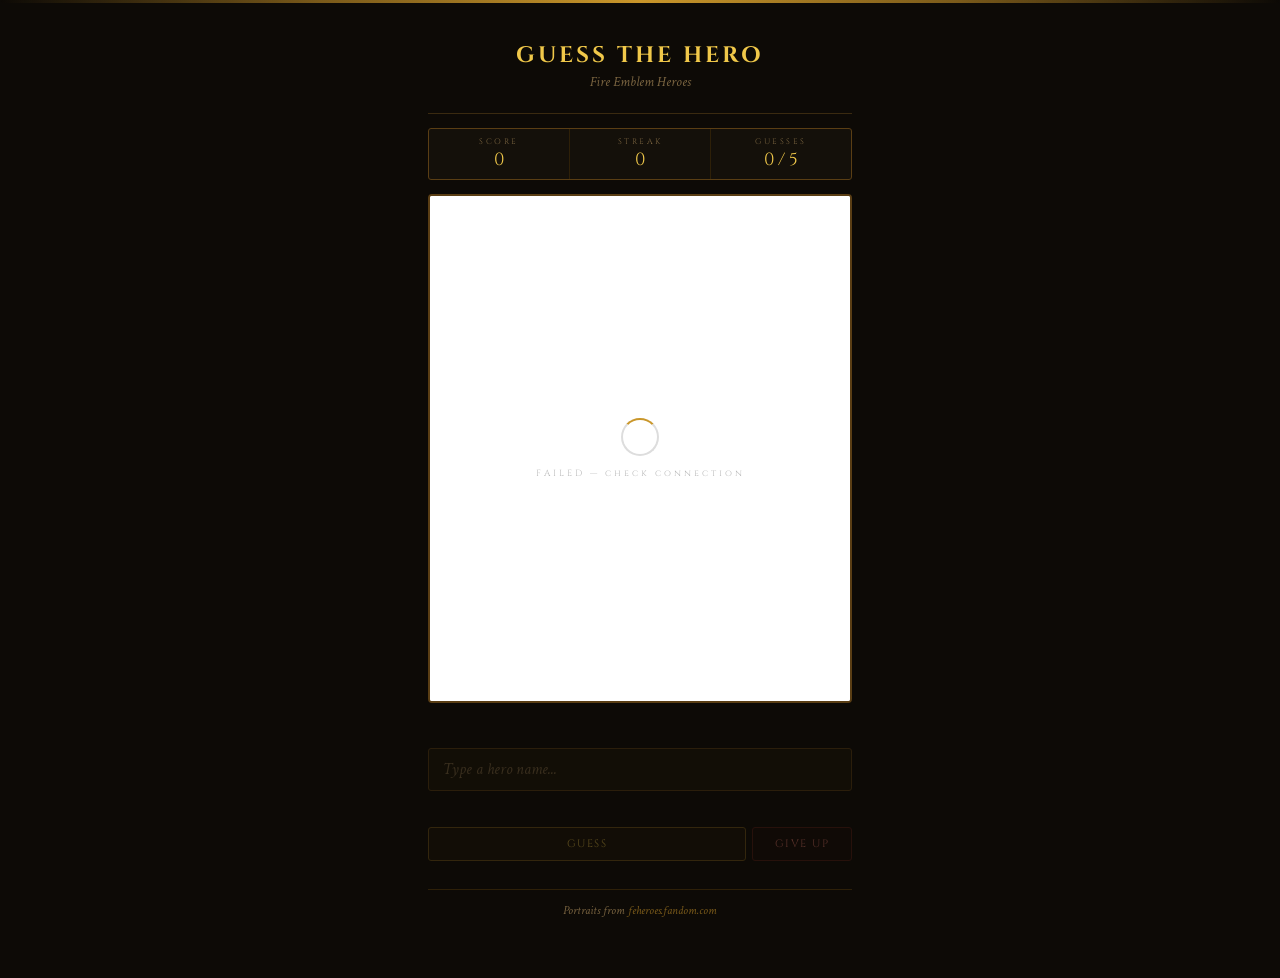
<file: FEH_Guesser/FEH_Guess_The_Heroes.html>
<!DOCTYPE html>
<html lang="en">
<head>
<meta charset="UTF-8">
<meta name="viewport" content="width=device-width, initial-scale=1.0">
<title>FEH: Guess the Hero</title>
<link href="https://fonts.googleapis.com/css2?family=Cinzel:wght@400;700&family=Crimson+Text:ital,wght@0,400;1,400&display=swap" rel="stylesheet">
<link rel="stylesheet" href="style.css">
</head>
<body>
<div id="wrap">

  <header>
    <h1>GUESS THE HERO</h1>
    <p>Fire Emblem Heroes</p>
  </header>
  <hr class="hdivider">

  <div class="stats">
    <div class="stat"><span class="stat-label">Score</span><span class="stat-val" id="score">0</span></div>
    <div class="stat"><span class="stat-label">Streak</span><span class="stat-val" id="streak">0</span></div>
    <div class="stat"><span class="stat-label">Guesses</span><span class="stat-val" id="guesses">0 / 5</span></div>
  </div>

  <div id="portrait-box">
    <div id="loader">
      <div class="spin"></div>
      <span id="load-txt">LOADING</span>
    </div>
    <div id="no-portrait">Portrait unavailable — press Next</div>
    <img id="portrait" class="hidden" alt="mystery hero" crossorigin="anonymous">
    <div id="pips"></div>
    <div id="result-banner"></div>
  </div>

  <div id="hint"></div>

  <div class="search-row">
    <input id="search" type="text" placeholder="Type a hero name..." autocomplete="off" spellcheck="false">
    <div id="autocomplete"></div>
  </div>

  <div id="wrong-list"></div>

  <div class="btns">
    <button class="btn" id="btn-guess">GUESS</button>
    <button class="btn" id="btn-giveup">GIVE UP</button>
    <button class="btn" id="btn-next">NEXT →</button>
  </div>

  <footer>
    <p>Portraits from <a href="https://feheroes.fandom.com" target="_blank">feheroes.fandom.com</a></p>
  </footer>

</div>
<script>
let heroes = [];
let cur = null;
let guesses = 0;
let done = false;
let score = 0;
let streak = 0;
let acList = [];
let acIdx = -1;
const MAX = 5;

const box      = document.getElementById('portrait-box');
const img      = document.getElementById('portrait');
const loader   = document.getElementById('loader');
const loadTxt  = document.getElementById('load-txt');
const noPort   = document.getElementById('no-portrait');
const banner   = document.getElementById('result-banner');
const pips     = document.getElementById('pips');
const hint     = document.getElementById('hint');
const search   = document.getElementById('search');
const ac       = document.getElementById('autocomplete');
const wrongList= document.getElementById('wrong-list');
const scoreEl  = document.getElementById('score');
const streakEl = document.getElementById('streak');
const guessEl  = document.getElementById('guesses');
const btnGuess = document.getElementById('btn-guess');
const btnGive  = document.getElementById('btn-giveup');
const btnNext  = document.getElementById('btn-next');

function rand() {
  return heroes[Math.floor(Math.random() * heroes.length)];
}

function refreshHUD() {
  scoreEl.textContent  = score;
  streakEl.textContent = streak;
  guessEl.textContent  = guesses + ' / ' + MAX;
}

function rebuildPips() {
  pips.innerHTML = '';
  for (let i = 0; i < MAX; i++) {
    const d = document.createElement('div');
    d.className = 'pip' + (i < guesses ? ' used' : '');
    pips.appendChild(d);
  }
}

function flash(type) {
  box.classList.remove('fg', 'fr');
  void box.offsetWidth; // reflow to restart animation
  box.classList.add(type === 'win' ? 'fg' : 'fr');
  setTimeout(() => box.classList.remove('fg', 'fr'), 700);
}

function showBanner(msg, cls) {
  banner.textContent = msg;
  banner.className = 'show ' + cls;
}

function hideBanner() {
  banner.className = '';
}

async function nextHero(hero) {
  cur = hero;
  guesses = 0;
  done = false;

  search.value = '';
  search.disabled = false;
  btnGuess.disabled = false;
  btnGive.disabled = false;
  btnNext.classList.remove('show');
  ac.style.display = 'none';
  wrongList.innerHTML = '';
  hint.textContent = '';
  hint.classList.remove('show');
  hideBanner();
  rebuildPips();
  refreshHUD();

  img.style.display = 'none';
  img.className = 'hidden';
  box.classList.remove('done');
  loader.style.display = 'flex';
  noPort.style.display = 'none';

  const fname = 'File:' + hero[0] + ' ' + hero[1] + ' Face.webp';
  const url = 'https://feheroes.fandom.com/api.php?action=query&titles='
    + encodeURIComponent(fname)
    + '&prop=imageinfo&iiprop=url&format=json&origin=*';

  try {
    const resp = await fetch(url);
    const json = await resp.json();
    const page = Object.values(json.query.pages)[0];
    if (page.imageinfo) {
      img.src = page.imageinfo[0].url;
      img.onload  = () => { loader.style.display = 'none'; img.style.display = 'block'; };
      img.onerror = () => { loader.style.display = 'none'; noPort.style.display = 'flex'; };
    } else {
      loader.style.display = 'none';
      noPort.style.display = 'flex';
    }
  } catch {
    loader.style.display = 'none';
    noPort.style.display = 'flex';
  }
}

function endRound(won) {
  done = true;
  search.disabled = true;
  btnGuess.disabled = true;
  btnGive.disabled = true;
  btnNext.classList.add('show');
  ac.style.display = 'none';
  img.className = 'shown';
  box.classList.add('done');

  if (won) {
    const pts = Math.max(10, (MAX - guesses + 1) * 10);
    score += pts;
    streak++;
    showBanner('✦ ' + cur[0] + ': ' + cur[1] + '  +' + pts + ' pts', 'win');
    flash('win');
  } else {
    streak = 0;
    showBanner(cur[0] + ': ' + cur[1], 'reveal');
    flash('lose');
  }
  refreshHUD();
}

// strips punctuation/case for comparison
function clean(s) {
  return s.toLowerCase().replace(/['']/g, "'").replace(/[^a-z0-9' ]/g, '').trim();
}

function guess() {
  if (done) return;
  const val = search.value.trim();
  if (!val) return;
  ac.style.display = 'none';

  guesses++;
  rebuildPips();
  refreshHUD();

  const g = clean(val);
  const full  = clean(cur[0] + ' ' + cur[1]);
  const full2 = clean(cur[0] + ': ' + cur[1]);

  if (g === full || g === full2) {
    endRound(true);
    return;
  }

  // add wrong tag
  const tag = document.createElement('div');
  tag.className = 'wrong-tag';
  tag.textContent = val;
  wrongList.appendChild(tag);
  flash('lose');

  if (guesses >= MAX) {
    endRound(false);
    return;
  }

  // hints unlock one at a time
  const hints = [
    null,
    'First name starts with "' + cur[0][0] + '"',
    'First name: ' + cur[0],
    cur[0] + ': ' + cur[1].slice(0, 4) + '...',
    cur[0] + ': ' + cur[1].slice(0, 7) + '...',
  ];
  if (hints[guesses]) {
    hint.textContent = hints[guesses];
    hint.classList.remove('show');
    void hint.offsetWidth;
    hint.classList.add('show');
  }

  const left = MAX - guesses;
  showBanner('✗  ' + left + ' guess' + (left !== 1 ? 'es' : '') + ' left', 'bad');
  setTimeout(hideBanner, 1400);
  search.value = '';
  search.focus();
}

// autocomplete
function filterHeroes(q) {
  if (!q) return [];
  const lq = q.toLowerCase();
  return heroes.filter(h => {
    const full = (h[0] + ' ' + h[1]).toLowerCase();
    return full.includes(lq) || h[0].toLowerCase().startsWith(lq);
  });
}

function renderAC(list) {
  acList = list;
  acIdx = -1;
  if (!list.length) { ac.style.display = 'none'; return; }
  ac.innerHTML = '';
  list.forEach(h => {
    const d = document.createElement('div');
    d.className = 'ac-item';
    d.innerHTML = '<span class="ac-name">' + h[0] + '</span><span class="ac-epithet">' + h[1] + '</span>';
    d.addEventListener('mousedown', e => { e.preventDefault(); pickAC(h); });
    ac.appendChild(d);
  });
  ac.style.display = 'block';
}

function pickAC(h) {
  search.value = h[0] + ': ' + h[1];
  ac.style.display = 'none';
  search.focus();
}

function highlightAC(i) {
  ac.querySelectorAll('.ac-item').forEach((el, j) => el.classList.toggle('hi', j === i));
}

search.addEventListener('input', () => {
  if (done) return;
  renderAC(filterHeroes(search.value));
});

search.addEventListener('keydown', e => {
  const items = ac.querySelectorAll('.ac-item');
  if (e.key === 'ArrowDown')  { e.preventDefault(); acIdx = Math.min(acIdx + 1, items.length - 1); highlightAC(acIdx); }
  else if (e.key === 'ArrowUp') { e.preventDefault(); acIdx = Math.max(acIdx - 1, -1); highlightAC(acIdx); }
  else if (e.key === 'Enter') { e.preventDefault(); acIdx >= 0 && acList[acIdx] ? pickAC(acList[acIdx]) : guess(); }
  else if (e.key === 'Escape') { ac.style.display = 'none'; }
});

search.addEventListener('blur', () => setTimeout(() => ac.style.display = 'none', 160));

btnGuess.addEventListener('click', guess);
btnGive.addEventListener('click',  () => { if (!done) endRound(false); });
btnNext.addEventListener('click',  () => nextHero(rand()));

// parse "File:Name Epithet Face.webp" into [name, epithet]
function parseFile(title) {
  let s = title.replace('File:', '').replace(/ Face\.webp$/i, '').trim();
  if (s.endsWith(' Resplendent')) return null;
  if (s.startsWith('Black Knight ')) return ['Black Knight', s.slice(13)];
  const sp = s.indexOf(' ');
  if (sp < 0) return null;
  return [s.slice(0, sp), s.slice(sp + 1)];
}

async function loadHeroList() {
  loadTxt.textContent = 'LOADING HEROES';
  let cont = null;
  do {
    let url = 'https://feheroes.fandom.com/api.php?action=query&list=categorymembers&cmtitle=Category:Full_Portrait_files&cmlimit=500&cmtype=file&format=json&origin=*';
    if (cont) url += '&cmcontinue=' + encodeURIComponent(cont);
    const r = await fetch(url);
    const d = await r.json();
    for (const item of d.query.categorymembers) {
      const p = parseFile(item.title);
      if (p && p[1]) heroes.push(p);
    }
    cont = d.continue ? d.continue.cmcontinue : null;
  } while (cont);
}

async function init() {
  loader.style.display = 'flex';
  img.style.display = 'none';
  search.disabled = true;
  btnGuess.disabled = true;
  btnGive.disabled = true;

  try {
    await loadHeroList();
  } catch(e) {
    loadTxt.textContent = 'FAILED — check connection';
    return;
  }

  nextHero(rand());
}

init();
</script>
</body>
</html>
</file>
<file: style.css>
* { box-sizing: border-box; margin: 0; padding: 0; }

body {
  background: #0d0a06;
  color: #e8d8b0;
  font-family: 'Crimson Text', Georgia, serif;
  min-height: 100vh;
  display: flex;
  flex-direction: column;
  align-items: center;
}

body::before {
  content: '';
  position: fixed;
  top: 0; left: 0; right: 0;
  height: 3px;
  background: linear-gradient(90deg, transparent, #7a5a1a, #c9962a, #7a5a1a, transparent);
  z-index: 99;
}

#wrap {
  width: 100%;
  max-width: 460px;
  padding: 22px 18px 60px;
}

header {
  text-align: center;
  padding: 18px 0 14px;
}

header h1 {
  font-family: 'Cinzel', serif;
  font-size: 1.4rem;
  font-weight: 700;
  color: #f0c84a;
  letter-spacing: 3px;
  margin-bottom: 3px;
}

header p {
  font-style: italic;
  font-size: 0.88rem;
  color: #7a6440;
}

.hdivider {
  border: none;
  border-top: 1px solid #3a2a10;
  margin: 8px 0 14px;
}

.stats {
  display: flex;
  border: 1px solid #5a3e14;
  border-radius: 3px;
  background: #14100a;
  margin-bottom: 14px;
  overflow: hidden;
}

.stat {
  flex: 1;
  text-align: center;
  padding: 7px 0;
}

.stat + .stat { border-left: 1px solid #2e2008; }

.stat-label {
  font-family: 'Cinzel', serif;
  font-size: 8px;
  letter-spacing: 2.5px;
  color: #7a6440;
  text-transform: uppercase;
  display: block;
  margin-bottom: 1px;
}

.stat-val {
  font-family: 'Cinzel', serif;
  font-size: 1.1rem;
  color: #f0c84a;
}

#portrait-box {
  position: relative;
  width: 100%;
  aspect-ratio: 5/6;
  background: #fff;
  border: 2px solid #5a3e14;
  border-radius: 4px;
  overflow: hidden;
  margin-bottom: 12px;
  transition: background 0.7s;
}

#portrait-box.done { background: #0a0805; }

#portrait {
  width: 100%;
  height: 100%;
  object-fit: cover;
  object-position: top center;
  display: none;
  transition: filter 0.7s ease;
}

#portrait.hidden { filter: brightness(0); }
#portrait.shown  { filter: none; }

#loader {
  position: absolute;
  inset: 0;
  display: flex;
  flex-direction: column;
  align-items: center;
  justify-content: center;
  gap: 11px;
  background: #fff;
}

.spin {
  width: 38px;
  height: 38px;
  border: 2px solid #ddd;
  border-top-color: #c9962a;
  border-radius: 50%;
  animation: spin 1s linear infinite;
}

@keyframes spin { to { transform: rotate(360deg); } }

#loader span {
  font-family: 'Cinzel', serif;
  font-size: 9px;
  letter-spacing: 3px;
  color: #bbb;
}

#no-portrait {
  position: absolute;
  inset: 0;
  display: none;
  align-items: center;
  justify-content: center;
  font-style: italic;
  color: #aaa;
  font-size: 0.9rem;
  background: #fff;
}

#pips {
  position: absolute;
  bottom: 10px;
  left: 50%;
  transform: translateX(-50%);
  display: flex;
  gap: 6px;
  z-index: 5;
}

.pip {
  width: 9px;
  height: 9px;
  border-radius: 50%;
  border: 1px solid #4e3610;
  background: #14100a;
}

.pip.used { background: #b02818; border-color: #d84030; }

#result-banner {
  position: absolute;
  bottom: 0; left: 0; right: 0;
  padding: 11px 16px;
  text-align: center;
  font-family: 'Cinzel', serif;
  font-size: 0.73rem;
  letter-spacing: 1px;
  transform: translateY(100%);
  transition: transform 0.3s ease;
  z-index: 8;
}

#result-banner.show { transform: translateY(0); }
#result-banner.win    { background: rgba(25,70,40,0.93);  color: #7de0a0; border-top: 1px solid #2a8040; }
#result-banner.bad    { background: rgba(70,15,10,0.93);  color: #f08070; border-top: 1px solid #c03020; }
#result-banner.reveal { background: rgba(20,12,35,0.93);  color: #bbaae8; border-top: 1px solid #5a38a0; }

#hint {
  min-height: 24px;
  text-align: center;
  font-style: italic;
  font-size: 0.93rem;
  color: #c9962a;
  margin-bottom: 9px;
  opacity: 0;
  transition: opacity 0.3s;
}

#hint.show { opacity: 1; }

.search-row {
  position: relative;
  margin-bottom: 8px;
}

#search,
#search-a,
#search-b {
  width: 100%;
  padding: 10px 14px;
  background: #1a1408;
  border: 1px solid #5a3e14;
  border-radius: 3px;
  color: #f5e8c0;
  font-family: 'Crimson Text', serif;
  font-size: 1rem;
  outline: none;
}

#search::placeholder,
#search-a::placeholder,
#search-b::placeholder { color: #7a6440; font-style: italic; }

#search:focus,
#search-a:focus,
#search-b:focus { border-color: #a07828; }

#search:disabled,
#search-a:disabled,
#search-b:disabled { opacity: 0.4; cursor: not-allowed; }

#autocomplete,
#autocomplete-a,
#autocomplete-b {
  position: absolute;
  top: 100%; left: 0; right: 0;
  background: #1a1408;
  border: 1px solid #5a3e14;
  border-top: none;
  border-radius: 0 0 3px 3px;
  z-index: 40;
  max-height: 260px;
  overflow-y: auto;
  display: none;
  box-shadow: 0 5px 14px rgba(0,0,0,0.5);
}

#autocomplete::-webkit-scrollbar,
#autocomplete-a::-webkit-scrollbar,
#autocomplete-b::-webkit-scrollbar { width: 4px; }

#autocomplete::-webkit-scrollbar-thumb,
#autocomplete-a::-webkit-scrollbar-thumb,
#autocomplete-b::-webkit-scrollbar-thumb { background: #4e3610; }

.ac-item {
  padding: 8px 14px;
  cursor: pointer;
  font-size: 0.96rem;
  color: #e8d8b0;
  border-bottom: 1px solid #2a1e08;
  display: flex;
  gap: 7px;
  align-items: baseline;
}

.ac-item:last-child { border-bottom: none; }
.ac-item:hover, .ac-item.hi { background: rgba(201,150,42,0.08); }
.ac-name { color: #f5e8c0; font-weight: 600; }
.ac-epithet { font-size: 0.8rem; color: #7a6440; font-style: italic; }

#wrong-list {
  display: flex;
  flex-wrap: wrap;
  gap: 5px;
  min-height: 20px;
  margin-bottom: 8px;
}

.wrong-tag {
  font-size: 0.8rem;
  padding: 2px 8px;
  border: 1px solid #b02818;
  background: rgba(176,40,24,0.12);
  color: #d87060;
  font-style: italic;
  border-radius: 2px;
  animation: tagIn 0.2s ease;
}

@keyframes tagIn {
  from { opacity: 0; transform: translateY(3px); }
  to   { opacity: 1; transform: none; }
}

.btns {
  display: flex;
  gap: 6px;
  margin-bottom: 6px;
}

.btn {
  flex: 1;
  padding: 9px 10px;
  border-radius: 3px;
  font-family: 'Cinzel', serif;
  font-size: 0.67rem;
  letter-spacing: 1.5px;
  cursor: pointer;
  border: 1px solid;
  background: none;
}

.btn:disabled { opacity: 0.35; cursor: not-allowed; }
.btn:active:not(:disabled) { opacity: 0.75; }

#btn-guess  { background: #1c1406; border-color: #7a5a1a; color: #f0c84a; }
#btn-guess:hover:not(:disabled) { border-color: #c9962a; }

#btn-giveup { background: #180a08; border-color: #581e16; color: #e07868; max-width: 100px; }
#btn-giveup:hover:not(:disabled) { border-color: #b02818; }

#btn-next, #btn-oddone-next { background: #0c0c1c; border-color: #383058; color: #b8a8e0; max-width: 100px; display: none; }
#btn-next:hover:not(:disabled), #btn-oddone-next:hover:not(:disabled) { border-color: #5a3898; }
#btn-next.show { display: block; }

footer {
  margin-top: 28px;
  padding-top: 12px;
  border-top: 1px solid #2e2008;
  text-align: center;
  font-size: 0.76rem;
  color: #7a6440;
  font-style: italic;
}

footer a { color: #7a5a1a; text-decoration: none; }
footer a:hover { color: #c9962a; }

@keyframes flashG {
  0%   { box-shadow: none; }
  35%  { box-shadow: 0 0 0 3px #c9962a, 0 0 18px rgba(201,150,42,0.3); }
  100% { box-shadow: none; }
}
@keyframes flashR {
  0%   { box-shadow: none; }
  35%  { box-shadow: 0 0 0 3px #b02818, 0 0 12px rgba(176,40,24,0.28); }
  100% { box-shadow: none; }
}

#portrait-box.fg { animation: flashG 0.65s ease; }
#portrait-box.fr { animation: flashR 0.5s ease; }

/* ── TABS ─────────────────────────────────────────────────────────────────── */
.tabs {
  display: flex;
  gap: 4px;
  margin-bottom: 14px;
  flex-wrap: wrap;
}

.tab {
  flex: 1;
  padding: 7px 6px;
  font-family: 'Cinzel', serif;
  font-size: 0.58rem;
  letter-spacing: 1.5px;
  text-transform: uppercase;
  border: 1px solid #3a2a10;
  background: #14100a;
  color: #7a6440;
  cursor: pointer;
  border-radius: 3px;
  transition: color 0.15s, border-color 0.15s;
  white-space: nowrap;
}

.tab:hover { color: #c9962a; border-color: #5a3e14; }
.tab.active { color: #f0c84a; border-color: #7a5a1a; background: #1c1406; }

/* ── DUO MODE ─────────────────────────────────────────────────────────────── */
#duo-wrap {
  position: absolute;
  inset: 0;
  display: none;
}

.duo-img {
  position: absolute;
  width: 100%;
  height: 100%;
  object-fit: contain;
  transition: filter 0.7s ease;
}

.duo-img:first-child {
  left: -15%;
  transform-origin: bottom left;
}

.duo-img:last-child {
  right: -15%;
  transform-origin: bottom right;
}

.duo-img.hidden { filter: brightness(0); }
.duo-img.shown  { filter: none; }

#duo-searches {
  display: none;
  flex-direction: column;
  gap: 10px;
  margin-bottom: 8px;
}

.duo-field { display: flex; flex-direction: column; gap: 4px; }

.duo-label {
  font-family: 'Cinzel', serif;
  font-size: 8px;
  letter-spacing: 2px;
  color: #7a6440;
  text-transform: uppercase;
}

.duo-status {
  font-size: 0.82rem;
  font-style: italic;
  min-height: 18px;
  padding-left: 2px;
}

.duo-status.correct { color: #7de0a0; }
.duo-status.wrong   { color: #f08070; }

/* ── PIXEL MODE ───────────────────────────────────────────────────────────── */
#pixel-canvas {
  position: absolute;
  inset: 0;
  width: 100%;
  height: 100%;
  display: none;
  image-rendering: pixelated;
  image-rendering: crisp-edges;
}

/* ── ODD ONE OUT ──────────────────────────────────────────────────────────── */
#oddone-ui { padding-top: 4px; }

#oddone-loader {
  display: flex;
  flex-direction: column;
  align-items: center;
  justify-content: center;
  gap: 11px;
  padding: 40px 0;
  color: #7a6440;
  font-family: 'Cinzel', serif;
  font-size: 9px;
  letter-spacing: 3px;
}

#oddone-grid {
  display: grid;
  grid-template-columns: repeat(5, 1fr);
  gap: 3px;
  margin-bottom: 14px;
  border: 1px solid #3a2a10;
  border-radius: 3px;
  overflow: hidden;
  background: #0a0805;
  margin-left: -18px;
  margin-right: -18px;
}

.oddone-portrait {
  width: 100%;
  aspect-ratio: 1/3;
  object-fit: cover;
  object-position: top center;
  display: block;
}

#oddone-instruction {
  text-align: center;
  font-style: italic;
  font-size: 0.88rem;
  color: #7a6440;
  margin-bottom: 10px;
}

#oddone-choices {
  display: flex;
  flex-direction: column;
  gap: 6px;
  margin-bottom: 10px;
}

.choice-btn {
  width: 100%;
  padding: 10px 14px;
  text-align: left;
  background: #14100a;
  border: 1px solid #3a2a10;
  border-radius: 3px;
  color: #e8d8b0;
  font-family: 'Crimson Text', serif;
  font-size: 0.97rem;
  cursor: pointer;
  transition: background 0.15s, border-color 0.15s;
}

.choice-btn:hover:not(:disabled) { background: rgba(201,150,42,0.08); border-color: #5a3e14; }
.choice-btn:disabled { cursor: default; }
.choice-btn.choice-correct { background: rgba(25,70,40,0.5); border-color: #2a8040; color: #7de0a0; }
.choice-btn.choice-wrong   { background: rgba(70,15,10,0.5);  border-color: #c03020; color: #f08070; }
.choice-btn.choice-matched { opacity: 0.5; }

.oddone-verdict {
  font-family: 'Cinzel', serif;
  font-size: 0.78rem;
  letter-spacing: 1px;
  padding: 10px 14px;
  border-radius: 3px;
  margin-bottom: 8px;
}

.oddone-verdict.win  { background: rgba(25,70,40,0.4); color: #7de0a0; border: 1px solid #2a8040; }
.oddone-verdict.lose { background: rgba(70,15,10,0.4); color: #f08070; border: 1px solid #c03020; }

.oddone-reveal {
  margin-top: 10px;
  display: flex;
  flex-direction: column;
  gap: 3px;
}

.oddone-reveal-item {
  font-family: 'Crimson Text', serif;
  font-size: 0.88rem;
  color: #c8b890;
  font-style: italic;
}
</file>
<file: root/style.css>
* { box-sizing: border-box; margin: 0; padding: 0; }

body {
  background: #0d0a06;
  color: #e8d8b0;
  font-family: 'Crimson Text', Georgia, serif;
  min-height: 100vh;
  display: flex;
  flex-direction: column;
  align-items: center;
}

body::before {
  content: '';
  position: fixed;
  top: 0; left: 0; right: 0;
  height: 3px;
  background: linear-gradient(90deg, transparent, #7a5a1a, #c9962a, #7a5a1a, transparent);
  z-index: 99;
}

#wrap {
  width: 100%;
  max-width: 460px;
  padding: 22px 18px 60px;
}

header {
  text-align: center;
  padding: 18px 0 14px;
}

header h1 {
  font-family: 'Cinzel', serif;
  font-size: 1.4rem;
  font-weight: 700;
  color: #f0c84a;
  letter-spacing: 3px;
  margin-bottom: 3px;
}

header p {
  font-style: italic;
  font-size: 0.88rem;
  color: #7a6440;
}

.hdivider {
  border: none;
  border-top: 1px solid #3a2a10;
  margin: 8px 0 14px;
}

.stats {
  display: flex;
  border: 1px solid #5a3e14;
  border-radius: 3px;
  background: #14100a;
  margin-bottom: 14px;
  overflow: hidden;
}

.stat {
  flex: 1;
  text-align: center;
  padding: 7px 0;
}

.stat + .stat { border-left: 1px solid #2e2008; }

.stat-label {
  font-family: 'Cinzel', serif;
  font-size: 8px;
  letter-spacing: 2.5px;
  color: #7a6440;
  text-transform: uppercase;
  display: block;
  margin-bottom: 1px;
}

.stat-val {
  font-family: 'Cinzel', serif;
  font-size: 1.1rem;
  color: #f0c84a;
}

#portrait-box {
  position: relative;
  width: 100%;
  aspect-ratio: 5/6;
  background: #fff;
  border: 2px solid #5a3e14;
  border-radius: 4px;
  overflow: hidden;
  margin-bottom: 12px;
  transition: background 0.7s;
}

#portrait-box.done { background: #0a0805; }

#portrait {
  width: 100%;
  height: 100%;
  object-fit: cover;
  object-position: top center;
  display: none;
  transition: filter 0.7s ease;
}

#portrait.hidden { filter: brightness(0); }
#portrait.shown  { filter: none; }

#loader {
  position: absolute;
  inset: 0;
  display: flex;
  flex-direction: column;
  align-items: center;
  justify-content: center;
  gap: 11px;
  background: #fff;
}

.spin {
  width: 38px;
  height: 38px;
  border: 2px solid #ddd;
  border-top-color: #c9962a;
  border-radius: 50%;
  animation: spin 1s linear infinite;
}

@keyframes spin { to { transform: rotate(360deg); } }

#loader span {
  font-family: 'Cinzel', serif;
  font-size: 9px;
  letter-spacing: 3px;
  color: #bbb;
}

#no-portrait {
  position: absolute;
  inset: 0;
  display: none;
  align-items: center;
  justify-content: center;
  font-style: italic;
  color: #aaa;
  font-size: 0.9rem;
  background: #fff;
}

#pips {
  position: absolute;
  bottom: 10px;
  left: 50%;
  transform: translateX(-50%);
  display: flex;
  gap: 6px;
  z-index: 5;
}

.pip {
  width: 9px;
  height: 9px;
  border-radius: 50%;
  border: 1px solid #4e3610;
  background: #14100a;
}

.pip.used { background: #b02818; border-color: #d84030; }

#result-banner {
  position: absolute;
  bottom: 0; left: 0; right: 0;
  padding: 11px 16px;
  text-align: center;
  font-family: 'Cinzel', serif;
  font-size: 0.73rem;
  letter-spacing: 1px;
  transform: translateY(100%);
  transition: transform 0.3s ease;
  z-index: 8;
}

#result-banner.show { transform: translateY(0); }
#result-banner.win    { background: rgba(25,70,40,0.93);  color: #7de0a0; border-top: 1px solid #2a8040; }
#result-banner.bad    { background: rgba(70,15,10,0.93);  color: #f08070; border-top: 1px solid #c03020; }
#result-banner.reveal { background: rgba(20,12,35,0.93);  color: #bbaae8; border-top: 1px solid #5a38a0; }

#hint {
  min-height: 24px;
  text-align: center;
  font-style: italic;
  font-size: 0.93rem;
  color: #c9962a;
  margin-bottom: 9px;
  opacity: 0;
  transition: opacity 0.3s;
}

#hint.show { opacity: 1; }

.search-row {
  position: relative;
  margin-bottom: 8px;
}

#search {
  width: 100%;
  padding: 10px 14px;
  background: #1a1408;
  border: 1px solid #5a3e14;
  border-radius: 3px;
  color: #f5e8c0;
  font-family: 'Crimson Text', serif;
  font-size: 1rem;
  outline: none;
}

#search::placeholder { color: #7a6440; font-style: italic; }
#search:focus { border-color: #a07828; }
#search:disabled { opacity: 0.4; cursor: not-allowed; }

#autocomplete {
  position: absolute;
  top: 100%; left: 0; right: 0;
  background: #1a1408;
  border: 1px solid #5a3e14;
  border-top: none;
  border-radius: 0 0 3px 3px;
  z-index: 40;
  max-height: 260px;
  overflow-y: auto;
  display: none;
  box-shadow: 0 5px 14px rgba(0,0,0,0.5);
}

#autocomplete::-webkit-scrollbar { width: 4px; }
#autocomplete::-webkit-scrollbar-thumb { background: #4e3610; }

.ac-item {
  padding: 8px 14px;
  cursor: pointer;
  font-size: 0.96rem;
  color: #e8d8b0;
  border-bottom: 1px solid #2a1e08;
  display: flex;
  gap: 7px;
  align-items: baseline;
}

.ac-item:last-child { border-bottom: none; }
.ac-item:hover, .ac-item.hi { background: rgba(201,150,42,0.08); }
.ac-name { color: #f5e8c0; font-weight: 600; }
.ac-epithet { font-size: 0.8rem; color: #7a6440; font-style: italic; }

#wrong-list {
  display: flex;
  flex-wrap: wrap;
  gap: 5px;
  min-height: 20px;
  margin-bottom: 8px;
}

.wrong-tag {
  font-size: 0.8rem;
  padding: 2px 8px;
  border: 1px solid #b02818;
  background: rgba(176,40,24,0.12);
  color: #d87060;
  font-style: italic;
  border-radius: 2px;
  animation: tagIn 0.2s ease;
}

@keyframes tagIn {
  from { opacity: 0; transform: translateY(3px); }
  to   { opacity: 1; transform: none; }
}

.btns {
  display: flex;
  gap: 6px;
  margin-bottom: 6px;
}

.btn {
  flex: 1;
  padding: 9px 10px;
  border-radius: 3px;
  font-family: 'Cinzel', serif;
  font-size: 0.67rem;
  letter-spacing: 1.5px;
  cursor: pointer;
  border: 1px solid;
  background: none;
}

.btn:disabled { opacity: 0.35; cursor: not-allowed; }
.btn:active:not(:disabled) { opacity: 0.75; }

#btn-guess  { background: #1c1406; border-color: #7a5a1a; color: #f0c84a; }
#btn-guess:hover:not(:disabled) { border-color: #c9962a; }

#btn-giveup { background: #180a08; border-color: #581e16; color: #e07868; max-width: 100px; }
#btn-giveup:hover:not(:disabled) { border-color: #b02818; }

#btn-next   { background: #0c0c1c; border-color: #383058; color: #b8a8e0; max-width: 100px; display: none; }
#btn-next:hover:not(:disabled) { border-color: #5a3898; }
#btn-next.show { display: block; }

footer {
  margin-top: 28px;
  padding-top: 12px;
  border-top: 1px solid #2e2008;
  text-align: center;
  font-size: 0.76rem;
  color: #7a6440;
  font-style: italic;
}

footer a { color: #7a5a1a; text-decoration: none; }
footer a:hover { color: #c9962a; }

@keyframes flashG {
  0%   { box-shadow: none; }
  35%  { box-shadow: 0 0 0 3px #c9962a, 0 0 18px rgba(201,150,42,0.3); }
  100% { box-shadow: none; }
}
@keyframes flashR {
  0%   { box-shadow: none; }
  35%  { box-shadow: 0 0 0 3px #b02818, 0 0 12px rgba(176,40,24,0.28); }
  100% { box-shadow: none; }
}

#portrait-box.fg { animation: flashG 0.65s ease; }
#portrait-box.fr { animation: flashR 0.5s ease; }
</file>
<file: FEH_Guesser/style.css>
* { box-sizing: border-box; margin: 0; padding: 0; }

body {
  background: #0d0a06;
  color: #e8d8b0;
  font-family: 'Crimson Text', Georgia, serif;
  min-height: 100vh;
  display: flex;
  flex-direction: column;
  align-items: center;
}

body::before {
  content: '';
  position: fixed;
  top: 0; left: 0; right: 0;
  height: 3px;
  background: linear-gradient(90deg, transparent, #7a5a1a, #c9962a, #7a5a1a, transparent);
  z-index: 99;
}

#wrap {
  width: 100%;
  max-width: 460px;
  padding: 22px 18px 60px;
}

header {
  text-align: center;
  padding: 18px 0 14px;
}

header h1 {
  font-family: 'Cinzel', serif;
  font-size: 1.4rem;
  font-weight: 700;
  color: #f0c84a;
  letter-spacing: 3px;
  margin-bottom: 3px;
}

header p {
  font-style: italic;
  font-size: 0.88rem;
  color: #7a6440;
}

.hdivider {
  border: none;
  border-top: 1px solid #3a2a10;
  margin: 8px 0 14px;
}

.stats {
  display: flex;
  border: 1px solid #5a3e14;
  border-radius: 3px;
  background: #14100a;
  margin-bottom: 14px;
  overflow: hidden;
}

.stat {
  flex: 1;
  text-align: center;
  padding: 7px 0;
}

.stat + .stat { border-left: 1px solid #2e2008; }

.stat-label {
  font-family: 'Cinzel', serif;
  font-size: 8px;
  letter-spacing: 2.5px;
  color: #7a6440;
  text-transform: uppercase;
  display: block;
  margin-bottom: 1px;
}

.stat-val {
  font-family: 'Cinzel', serif;
  font-size: 1.1rem;
  color: #f0c84a;
}

#portrait-box {
  position: relative;
  width: 100%;
  aspect-ratio: 5/6;
  background: #fff;
  border: 2px solid #5a3e14;
  border-radius: 4px;
  overflow: hidden;
  margin-bottom: 12px;
  transition: background 0.7s;
}

#portrait-box.done { background: #0a0805; }

#portrait {
  width: 100%;
  height: 100%;
  object-fit: cover;
  object-position: top center;
  display: none;
  transition: filter 0.7s ease;
}

#portrait.hidden { filter: brightness(0); }
#portrait.shown  { filter: none; }

#loader {
  position: absolute;
  inset: 0;
  display: flex;
  flex-direction: column;
  align-items: center;
  justify-content: center;
  gap: 11px;
  background: #fff;
}

.spin {
  width: 38px;
  height: 38px;
  border: 2px solid #ddd;
  border-top-color: #c9962a;
  border-radius: 50%;
  animation: spin 1s linear infinite;
}

@keyframes spin { to { transform: rotate(360deg); } }

#loader span {
  font-family: 'Cinzel', serif;
  font-size: 9px;
  letter-spacing: 3px;
  color: #bbb;
}

#no-portrait {
  position: absolute;
  inset: 0;
  display: none;
  align-items: center;
  justify-content: center;
  font-style: italic;
  color: #aaa;
  font-size: 0.9rem;
  background: #fff;
}

#pips {
  position: absolute;
  bottom: 10px;
  left: 50%;
  transform: translateX(-50%);
  display: flex;
  gap: 6px;
  z-index: 5;
}

.pip {
  width: 9px;
  height: 9px;
  border-radius: 50%;
  border: 1px solid #4e3610;
  background: #14100a;
}

.pip.used { background: #b02818; border-color: #d84030; }

#result-banner {
  position: absolute;
  bottom: 0; left: 0; right: 0;
  padding: 11px 16px;
  text-align: center;
  font-family: 'Cinzel', serif;
  font-size: 0.73rem;
  letter-spacing: 1px;
  transform: translateY(100%);
  transition: transform 0.3s ease;
  z-index: 8;
}

#result-banner.show { transform: translateY(0); }
#result-banner.win    { background: rgba(25,70,40,0.93);  color: #7de0a0; border-top: 1px solid #2a8040; }
#result-banner.bad    { background: rgba(70,15,10,0.93);  color: #f08070; border-top: 1px solid #c03020; }
#result-banner.reveal { background: rgba(20,12,35,0.93);  color: #bbaae8; border-top: 1px solid #5a38a0; }

#hint {
  min-height: 24px;
  text-align: center;
  font-style: italic;
  font-size: 0.93rem;
  color: #c9962a;
  margin-bottom: 9px;
  opacity: 0;
  transition: opacity 0.3s;
}

#hint.show { opacity: 1; }

.search-row {
  position: relative;
  margin-bottom: 8px;
}

#search {
  width: 100%;
  padding: 10px 14px;
  background: #1a1408;
  border: 1px solid #5a3e14;
  border-radius: 3px;
  color: #f5e8c0;
  font-family: 'Crimson Text', serif;
  font-size: 1rem;
  outline: none;
}

#search::placeholder { color: #7a6440; font-style: italic; }
#search:focus { border-color: #a07828; }
#search:disabled { opacity: 0.4; cursor: not-allowed; }

#autocomplete {
  position: absolute;
  top: 100%; left: 0; right: 0;
  background: #1a1408;
  border: 1px solid #5a3e14;
  border-top: none;
  border-radius: 0 0 3px 3px;
  z-index: 40;
  max-height: 260px;
  overflow-y: auto;
  display: none;
  box-shadow: 0 5px 14px rgba(0,0,0,0.5);
}

#autocomplete::-webkit-scrollbar { width: 4px; }
#autocomplete::-webkit-scrollbar-thumb { background: #4e3610; }

.ac-item {
  padding: 8px 14px;
  cursor: pointer;
  font-size: 0.96rem;
  color: #e8d8b0;
  border-bottom: 1px solid #2a1e08;
  display: flex;
  gap: 7px;
  align-items: baseline;
}

.ac-item:last-child { border-bottom: none; }
.ac-item:hover, .ac-item.hi { background: rgba(201,150,42,0.08); }
.ac-name { color: #f5e8c0; font-weight: 600; }
.ac-epithet { font-size: 0.8rem; color: #7a6440; font-style: italic; }

#wrong-list {
  display: flex;
  flex-wrap: wrap;
  gap: 5px;
  min-height: 20px;
  margin-bottom: 8px;
}

.wrong-tag {
  font-size: 0.8rem;
  padding: 2px 8px;
  border: 1px solid #b02818;
  background: rgba(176,40,24,0.12);
  color: #d87060;
  font-style: italic;
  border-radius: 2px;
  animation: tagIn 0.2s ease;
}

@keyframes tagIn {
  from { opacity: 0; transform: translateY(3px); }
  to   { opacity: 1; transform: none; }
}

.btns {
  display: flex;
  gap: 6px;
  margin-bottom: 6px;
}

.btn {
  flex: 1;
  padding: 9px 10px;
  border-radius: 3px;
  font-family: 'Cinzel', serif;
  font-size: 0.67rem;
  letter-spacing: 1.5px;
  cursor: pointer;
  border: 1px solid;
  background: none;
}

.btn:disabled { opacity: 0.35; cursor: not-allowed; }
.btn:active:not(:disabled) { opacity: 0.75; }

#btn-guess  { background: #1c1406; border-color: #7a5a1a; color: #f0c84a; }
#btn-guess:hover:not(:disabled) { border-color: #c9962a; }

#btn-giveup { background: #180a08; border-color: #581e16; color: #e07868; max-width: 100px; }
#btn-giveup:hover:not(:disabled) { border-color: #b02818; }

#btn-next   { background: #0c0c1c; border-color: #383058; color: #b8a8e0; max-width: 100px; display: none; }
#btn-next:hover:not(:disabled) { border-color: #5a3898; }
#btn-next.show { display: block; }

footer {
  margin-top: 28px;
  padding-top: 12px;
  border-top: 1px solid #2e2008;
  text-align: center;
  font-size: 0.76rem;
  color: #7a6440;
  font-style: italic;
}

footer a { color: #7a5a1a; text-decoration: none; }
footer a:hover { color: #c9962a; }

@keyframes flashG {
  0%   { box-shadow: none; }
  35%  { box-shadow: 0 0 0 3px #c9962a, 0 0 18px rgba(201,150,42,0.3); }
  100% { box-shadow: none; }
}
@keyframes flashR {
  0%   { box-shadow: none; }
  35%  { box-shadow: 0 0 0 3px #b02818, 0 0 12px rgba(176,40,24,0.28); }
  100% { box-shadow: none; }
}

#portrait-box.fg { animation: flashG 0.65s ease; }
#portrait-box.fr { animation: flashR 0.5s ease; }
</file>
